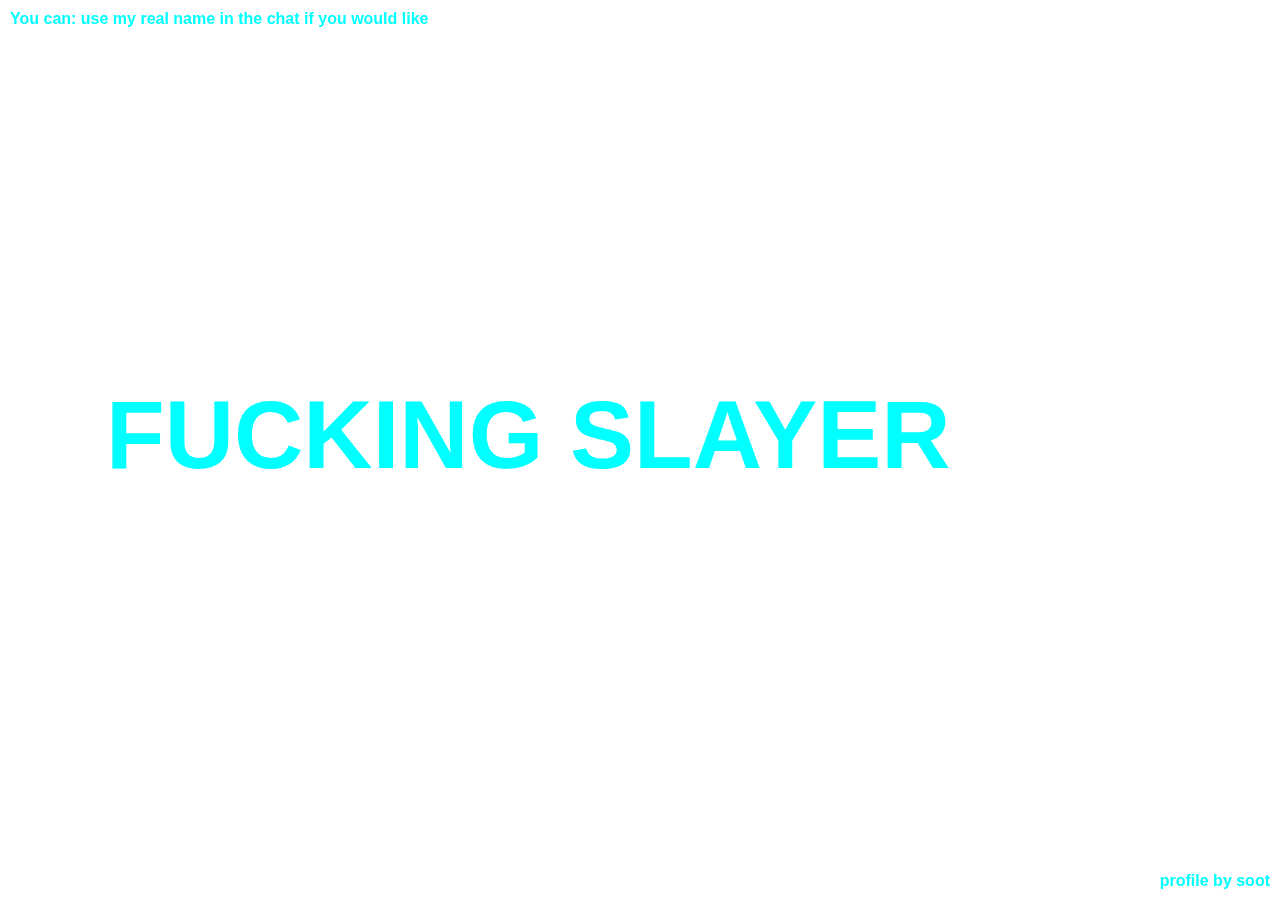
<file: metfan/index.html>
<!doctype html>
<html class="no-js" lang="">
<head>
    <meta charset="utf-8">
    <meta http-equiv="x-ua-compatible" content="ie=edge">
    <title>Metfan | Fluff World 2.0</title>
    <meta name="description" content="">

    <script src="https://ajax.googleapis.com/ajax/libs/jquery/2.1.4/jquery.min.js"></script>
    <style>

    /* CSS goes here */

    body {
        background: url('http://www.austinj.net/fw-profile-page/metfan/slayer.jpg') no-repeat center center fixed;
        -webkit-background-size: cover;
        -moz-background-size: cover;
        -o-background-size: cover;
        background-size: cover;
    }

    h1, p {
        color: #00ffff;
        font-family: 'Gill Sans', 'Gill Sans MT', sans-serif;
        font-weight: bold;
    }

    h1 {
        font-size: 72pt;
        width: 1000px;
        height: 150px;
        position: absolute;
        left: 50%;
        top: 50%;
        margin-left: -500px;
        margin-top: -75px;
    }

    .name {
        position: fixed;
        top: 10px;
        left: 10px;
        margin: 0;
        padding: 0;
    }

    .soot {
        position: fixed;
        bottom: 10px;
        right: 10px;
        margin: 0;
        padding: 0;
    }

    </style>

</head>
<body>
    <audio id="slayer-sound">
        <!-- <source src="slayer2.mp3" type="audio/mp3" /> -->
        <source src="http://www.austinj.net/fw-profile-page/metfan/slayer2.ogg" type="audio/ogg" />
        <source src="http://www.austinj.net/fw-profile-page/metfan/slayer2.m4a" type="audio/mpeg" />
        <source src="http://www.austinj.net/fw-profile-page/metfan/slayer2.mp3" type="audio/mp3" />
    </audio>


    <h1 id="slayer">FUCKING SLAYER</h1>
    <p class="name">
        You can: use my real name in the chat if you would like
    </p>
    <p class="soot">
        profile by soot
    </p>

    <script>

    function random() {

        var x = Math.floor(Math.random() * 50);

        if(x % 2 === 0) {
            return -x;
        }
        else {
            return x;
        }
    }
    function random2() {

        var x = Math.floor(Math.random() * 10);

        if(x % 2 === 0) {
            return -x;
        }
        else {
            return x;
        }
    }

    $(document).ready(function(){
        document.getElementById('slayer-sound').play();

        setInterval(function(){
            document.getElementById('slayer').style.transform = 'translateX('+random()+'px) translateY('+random()+'px)';
            document.body.style.backgroundPosition = ''+random2()+'px '+random2()+'px';
        },50);

    });

    </script>

</body>
</html>
</file>
